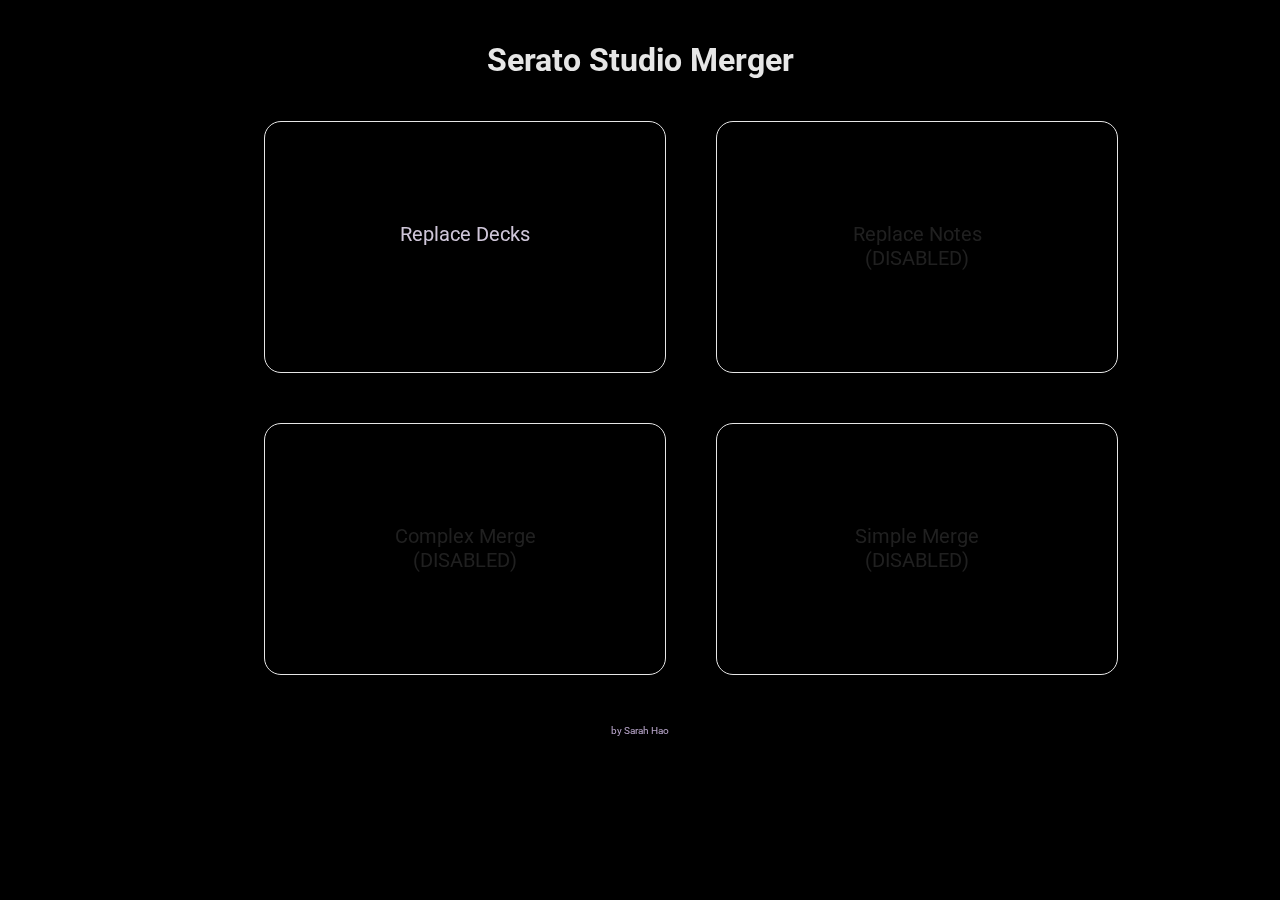
<file: index.html>
<!DOCTYPE html>

<head>
    <title>Serato Studio Merger</title>
    <script defer="true" src=""></script>
    <link href="Home.css" rel="stylesheet" type="text/css"/>
    <meta char="UTF-8">
    <meta name="viewport" content="width=device-width, initial-scale=1.0">
</head>

<body>
    <h1>Serato Studio Merger</h1>
    <div class='gird'>
        <a href="ReplaceDecks.html" class="button"> Replace Decks </a>
        <a href="#" class="button" style="color: rgb(36, 36, 36);"> Replace Notes (DISABLED)</a>
        <a href="#" class="button" style="color: rgb(36, 36, 36);"> Complex Merge  (DISABLED)</a>
        <a href="#" class="button" style="color: rgb(36, 36, 36);"> Simple Merge (DISABLED)</a>
    </div>


    <footer>by Sarah Hao</footer>
</body>


</html>
</file>
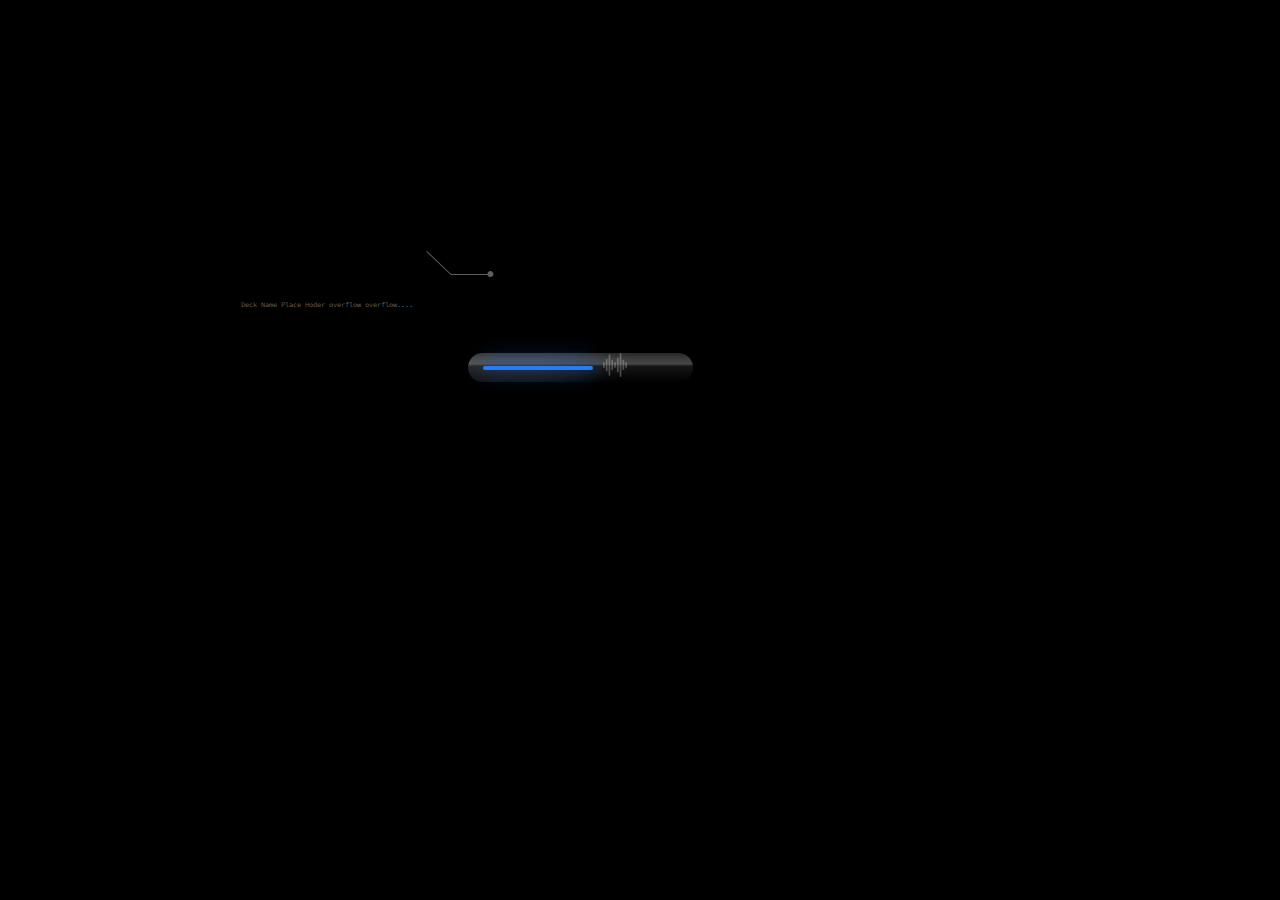
<file: images/Drag and Drop Test.html>
<!DOCTYPE html>
<!-- saved from url=(0092)file:///Users/sarahhao/MEGAsync/Code/VS%20Projects/Setato_studio_merger/Test_DragnDrop2.html -->
<html><head><meta http-equiv="Content-Type" content="text/html; charset=windows-1252">
    <title>Drag and Drop Test</title>
    <style>
        @import url('https://fonts.googleapis.com/css2?family=Source+Code+Pro:ital,wght@0,200;0,300;0,400;0,500;0,700;1,600;1,700;1,900&display=swap');

        body {
            background-color: rgb(0, 0, 0);
        }

        .deckLayout {
            /* deckLayout */


            /* Auto Layout */

            display: flex;
            flex-direction: column;
            align-items: center;
            padding: 10px;

            position: absolute;
            width: 540px;
            height: 290.6px;
            left: 154px;
            top: 35px;

        }

        .deckArea {
            /* deckArea */


            position: absolute;
            width: 320px;
            height: 65px;
            left: 158px;
            top: 167px;
        }

        .line {
            /* line */


            /* Auto Layout */

            display: flex;
            flex-direction: row;
            justify-content: center;
            align-items: flex-end;
            padding: 0px 25px 15px 0px;

            position: relative;
            left: 0%;
            right: 0%;
            top: 0%;
            bottom: 0%;
        }

        .lineRight {
            /* lineRight */


            position: static;
            width: 212.65px;
            height: 75.2px;
            left: 282.35px;
            top: 0px;


            /* Inside Auto Layout */

            flex: none;
            order: 2;
            align-self: stretch;
            flex-grow: 1;
            margin: 0px 0px;

        }

        .lineSvg {
            /* lineSvg */


            position: static;
            width: 69.7px;
            height: 27.03px;
            left: 212.65px;
            top: 48.17px;


            /* Inside Auto Layout */

            flex: none;
            order: 1;
            flex-grow: 0;
            margin: 0px 0px;

        }

        .lineLeft {
            /* lineLeft */


            position: static;
            width: 212.65px;
            height: 75.2px;
            left: 0px;
            top: 0px;


            /* Inside Auto Layout */

            flex: none;
            order: 0;
            align-self: stretch;
            flex-grow: 1;
            margin: 0px 0px;

        }

        .deck {
            /* deck */


            /* Auto Layout */

            display: flex;
            flex-direction: row;
            justify-content: flex-end;
            align-items: flex-end;
            padding: 5px 5px 0px 20px;

            position: relative;
            left: 0%;
            right: 0%;
            top: 0%;
            bottom: 0%;
        }

        .deckIcon {
            /* deckIcon */


            position: static;
            width: 24px;
            height: 24px;
            left: 491px;
            top: 66.2px;


            /* Inside Auto Layout */

            flex: none;
            order: 2;
            flex-grow: 0;
            margin: 5px 0px;

            /* background:red; */
        }

        .icon {
            /* icon */


            position: relative;
            left: 0%;
            right: 0%;
            top: 0%;
            bottom: 0%;
        }

        .deckGraphic {
            /* deckGraphic */


            position: static;
            width: 106.5px;
            height: 29px;
            left: 136.5px;
            top: 61.2px;


            /* Inside Auto Layout */

            flex: none;
            order: 1;
            flex-grow: 1;
            margin: 0px 10px;
        }


        .inner {
            /* inner */


            position: absolute;
            left: 53.47%;
            right: 12.05%;
            top: 82.26%;
            bottom: 13.3%;

            /* blue */

            background: #287BF7;
            /* blue shadows */

            box-shadow: 0px 4px 20px #0F294E, 0px -4px 20px #287BF6;
            border-radius: 30px;
        }


        .outer {
            /* outer */


            position: absolute;
            width: 225.5px;
            left: calc(50% - 225.5px/2 + 108.25px);
            top: 67.85%;
            bottom: 0%;

            background: linear-gradient(180deg, rgba(255, 255, 255, 0) 0%, rgba(254, 254, 254, 0.126) 19.79%, rgba(252, 252, 252, 0.204) 37.5%, rgba(255, 255, 255, 0) 45.31%), linear-gradient(120.86deg, rgba(255, 255, 255, 0.082) 33.88%, rgba(12, 12, 12, 0) 68.7%), linear-gradient(180deg, rgba(196, 196, 196, 0.2) 0%, rgba(196, 196, 196, 0) 100%);
            border-radius: 30px;
        }


        .deckName {
            /* deckName */


            position: static;
            width: 225.5px;
            height: 85.2px;
            left: calc(50% - 225.5px/2 - 127.25px);
            top: calc(50% - 85.2px/2 + 2.5px);

            font-family: Source Code Pro;
            font-style: normal;
            font-weight: light;
            font-size: 7px;
            line-height: 15px;

            color: rgba(255, 255, 255, 0.37);


            /* Inside Auto Layout */

            flex: none;
            order: 0;
            align-self: stretch;
            flex-grow: 1;
            margin: 0px 10px;
        }

        .deck:hover {
            
            filter: brightness(1.5);
        }
    </style>
    <meta char="UTF-8">
    <meta name="viewport" content="width=device-width, initial-scale=1.0">
</head>
<body>
    <div class="deckLayout">
        <div class="deckArea">
            <div class="line">
                <div class="lineRight"></div>
                <svg class="lineSvg" width="71" height="28" viewBox="0 0 71 28" fill="none" xmlns="http://www.w3.org/2000/svg"><path fill-rule="evenodd" clip-rule="evenodd" d="M0.651123 1.69371L25.8935 25.6937L26.0383 25.8314H26.2381H64.1679C64.5895 27.0919 65.7771 28.0001 67.1763 28.0001C68.9284 28.0001 70.3487 26.576 70.3487 24.8193C70.3487 23.0627 68.9284 21.6386 67.1763 21.6386C65.4242 21.6386 64.0039 23.0627 64.0039 24.8193C64.0039 24.8233 64.0039 24.8273 64.0039 24.8314H26.4378L1.34017 0.968994L0.651123 1.69371Z" fill="white" fill-opacity="0.37"></path></svg>
                <div class="lineLeft"></div>
            </div>
            <div class="deck">
                <div class="deckIcon"><img src="./Drag and Drop Test_files/sample.svg" alt="" class="icon"></div>
                <div class="deckGraphic">
                    <div class="outer"></div>
                    <div class="inner"></div>
                </div>
                <div class="deckName">Deck Name Place Hoder overflow overflow....</div>
            </div>
        </div>
    </div>
    <div class="deckLayout">
    </div>




<script>
    function drawDecks(container, nameList, typeList, base=false){
        for (let i = 0 ; i < nameList.length; i++) {
            console.log(i);
            deckName = nameList[i];
            deckType = typeList[i];

            // create a deckArea container
            let deckArea = document.createElement('div');
            deckArea.className = "deckArea";

            // create a deck
            let deck = document.createElement('div');
            deck.className = "deck";
            deck.innerText = deckName;
            if (typeList[i] == 'drums') {
                deck.style = "background-color: rgb(167, 0, 0);";
            } else if (typeList[i] == 'instrument') {
                deck.style = "background-color: rgb(2, 83, 222);";
            } else if (typeList[i] == 'sample') {
                deck.style = "background-color: rgb(132, 197, 34);";
            } else if (typeList[i] == 'plugin'){
                pass;
            }
            deck.draggable = (base) ? "false" : "true";
            
            // Draw
            deckArea.append(deck);
            container.append(deckArea);
        }
    };


    const a = ['A', 'B', 'C', 'A', 'B', 'C', 'A', 'B', 'C'];
    const b = ['A', 'B', 'C', 'D', 'E', 'F', 'G'];
    const a_type = ['drums', 'instrument', 'sample', 'drums', 'instrument', 'sample', 'drums', 'instrument', 'sample'];
    const b_type = ['drums', 'instrument', 'sample', 'drums', 'instrument', 'sample', 'drums'];


    const a_change = [0, 0, 0];
    const deckLayout_1 = document.getElementById("deckLayout_1");
    const deckLayout_2 = document.getElementById("deckLayout_2");

    // drawDecks(deckLayout_1, a, a_type, base=true);
    // drawDecks(deckLayout_2, b, b_type);
    // console.log(deckLayout_1);
    
    
</script></body></html>
</file>
<file: Home.css>
@import url('https://fonts.googleapis.com/css2?family=Source+Code+Pro:ital,wght@0,200;0,300;0,400;0,500;0,700;1,600;1,700;1,900&display=swap');
@import url('https://fonts.googleapis.com/css2?family=Raleway:wght@300;400;700;900&family=Roboto:wght@100;300;400;500;700;900&display=swap');

body {
    padding: 0 20%;
    background-color: rgb(0,0,0);
    font-family: Roboto;
    align-items: center;
    filter: brightness(0.9);
    color: rgb(254, 254, 254);
}

h1 {
    padding: 20px;
    font-family: Roboto;
    text-align: center;
    display: block;
    color: white;
    text-decoration-style: wavy;
}

footer {
    text-align: center;
    font-size: 10px;
    color: rgb(206, 185, 226);
    padding: 50px;
}

.gird {
    display: grid;
    align-items: baseline;
    grid-template-columns: auto auto;
    grid-gap: 50px;
    text-align: center;
    justify-items: center;
}


.button {
    width: 200px;
    height: 50px;
	/* box-shadow:inset 0px 0px 15px 3px rgb(60, 22, 96); */
	background-color:rgba(0,0,0,0);
	border-radius:17px;
	border:1px solid #ffffff;
	display:inline-block;
	cursor:pointer;
	color: rgb(230, 220, 241);
	font-size:20px;
    text-align: center;
	padding:100px;
	text-decoration:none;
    font-family: Roboto;
}
.button:hover {
	background-color: rgb(30, 8, 51);
}
.button:activate {
	position:relative;
	top:1px;
}
</file>
